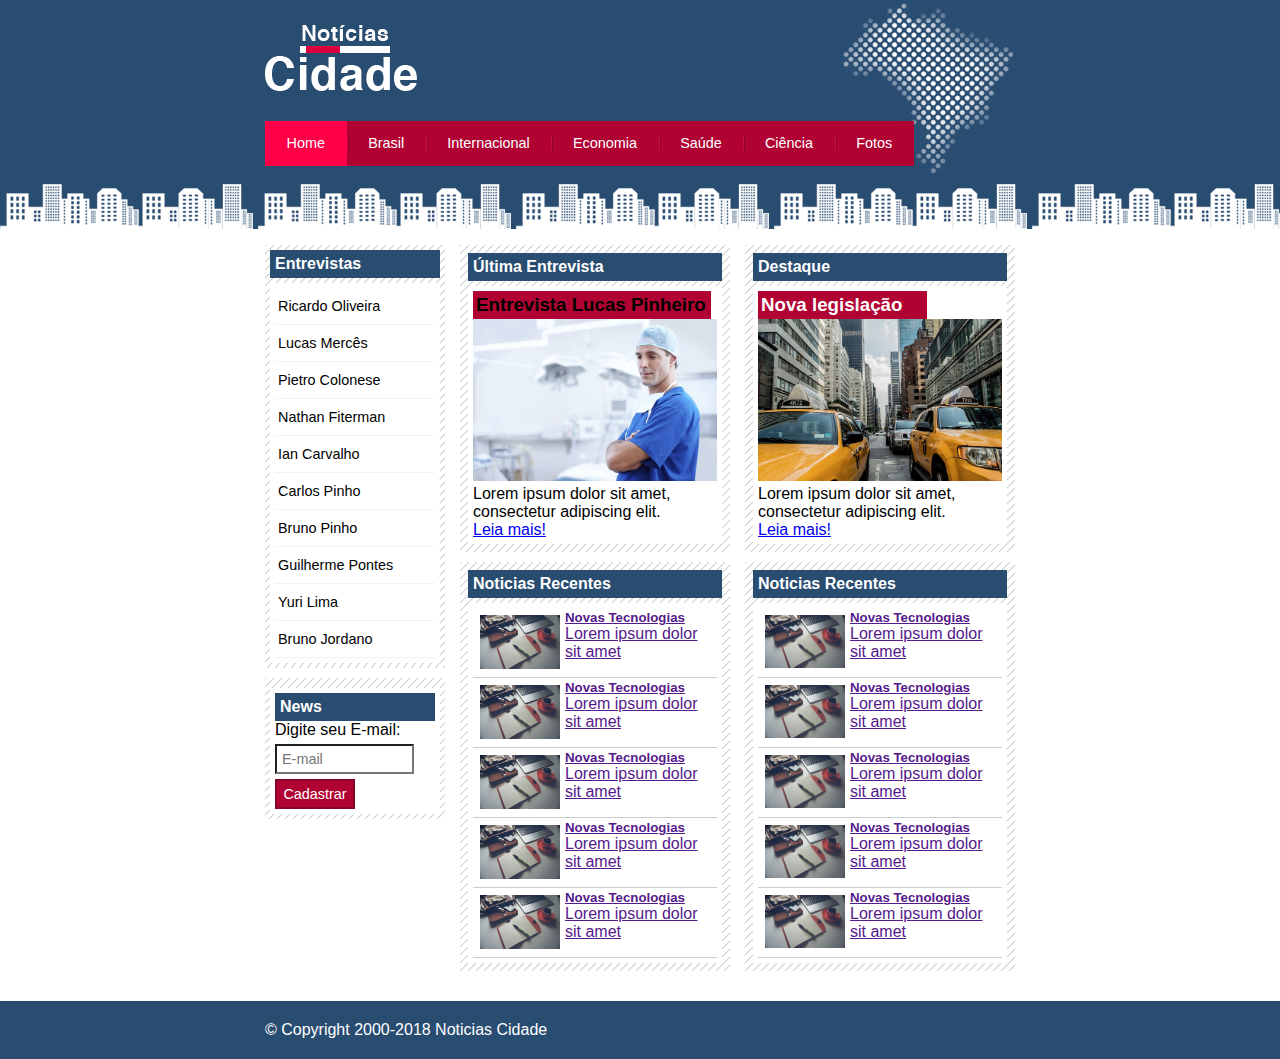
<file: index.html>
<!DOCTYPE html>
<html lang="pt-br">
<head>
    <meta charset="UTF-8">
    <meta http-equiv="X-UA-Compatible" content="IE=edge">
    <meta name="viewport" content="width=device-width, initial-scale=1.0">
    <title>Noticias Cidade</title>
    <link rel="stylesheet" href="estilo.css">
</head>
<body class="home">
    <div id="container">
        <div id="topo">
            <h1 class="logo"></h1>
            <ul id="navegacao">
                <li><a class="selecionado"href="index.html">Home</a></li>
                <li><a href="">Brasil</a></li>
                <li><a href="">Internacional</a></li>
                <li><a href="">Economia</a></li>
                <li><a href="">Saúde</a></li>
                <li><a href="">Ciência</a></li>
                <li><a href="">Fotos</a></li>
            </ul>
        </div>
        
<!-- Feed -->



        
        <div id="conteudo">
            <div id="primario">	
                <div class="caixadestaque">
                    <h2>Última Entrevista</h2>
                    <div class="caixa-content">

                        <h3 id="entrevista">Entrevista Lucas Pinheiro</h3>
                        <img class="imagem-principal" src="doutor.jpg" width="100%">
                        <p>
                            Lorem ipsum dolor sit amet, consectetur adipiscing elit.
                        </p>
                        <a href="nova-legislacao.html">Leia mais!</a>

                    </div>
                </div>
                
                <div class="caixadestaque">
                    <h2>Noticias Recentes</h2>
                    <div class="caixa-content">
                        <ul id="listaDeNoticias">
                            <li>
                                <a href="">
                                    <div id="imagem-noticias">
                                        <img src="tecnologia.jpg" width="80">
                                    </div>
                                    <div id="texto-noticias">
                                        <h5>Novas Tecnologias </h5>
                                        <p>Lorem ipsum dolor sit amet</p>
                                    </div>
                                </a>
                            </li>
                            <li>
                                <a href="">
                                    <div id="imagem-noticias">
                                        <img src="tecnologia.jpg" width="80">
                                    </div>
                                    <div id="texto-noticias">
                                        <h5>Novas Tecnologias </h5>
                                        <p>Lorem ipsum dolor sit amet</p>
                                    </div>
                                </a>
                            </li>
                            <li>
                                <a href="">
                                    <div id="imagem-noticias">
                                        <img src="tecnologia.jpg" width="80">
                                    </div>
                                    <div id="texto-noticias">
                                        <h5>Novas Tecnologias </h5>
                                        <p>Lorem ipsum dolor sit amet</p>
                                    </div>
                                </a>
                            </li>
                            <li>
                                <a href="">
                                    <div id="imagem-noticias">
                                        <img src="tecnologia.jpg" width="80">
                                    </div>
                                    <div id="texto-noticias">
                                        <h5>Novas Tecnologias </h5>
                                        <p>Lorem ipsum dolor sit amet</p>
                                    </div>
                                </a>
                            </li>
                            <li>
                                <a href="">
                                    <div id="imagem-noticias">
                                        <img src="tecnologia.jpg" width="80">
                                    </div>
                                    <div id="texto-noticias">
                                        <h5>Novas Tecnologias </h5>
                                        <p>Lorem ipsum dolor sit amet</p>
                                    </div>
                                </a>
                            </li>
                           
                        </ul>
                        
                        
                        
                    </div>
                </div>
            </div>   


            <div id="secundario">
                <div class="caixadestaque">
                    <h2>Destaque</h2>
                    <div class="caixa-content">

                        <h3>Nova legislação</h3>
                        <img class="imagem-principal" src="taxi.jpg" width="100%">
                        <p>
                            Lorem ipsum dolor sit amet, consectetur adipiscing elit.
                        </p>
                        <a href="nova-legislacao.html">Leia mais!</a>

                    </div>
                </div>
                <div class="caixadestaque">
                    <h2>Noticias Recentes</h2>
                    <div class="caixa-content">
                        <ul id="listaDeNoticias">
                            <li>
                                <a href="">
                                    <div id="imagem-noticias">
                                        <img src="tecnologia.jpg" width="80">
                                    </div>
                                    <div id="texto-noticias">
                                        <h5>Novas Tecnologias </h5>
                                        <p>Lorem ipsum dolor sit amet</p>
                                    </div>
                                </a>
                            </li>
                            <li>
                                <a href="">
                                    <div id="imagem-noticias">
                                        <img src="tecnologia.jpg" width="80">
                                    </div>
                                    <div id="texto-noticias">
                                        <h5>Novas Tecnologias </h5>
                                        <p>Lorem ipsum dolor sit amet</p>
                                    </div>
                                </a>
                            </li>
                            <li>
                                <a href="">
                                    <div id="imagem-noticias">
                                        <img src="tecnologia.jpg" width="80">
                                    </div>
                                    <div id="texto-noticias">
                                        <h5>Novas Tecnologias </h5>
                                        <p>Lorem ipsum dolor sit amet</p>
                                    </div>
                                </a>
                            </li>
                            <li>
                                <a href="">
                                    <div id="imagem-noticias">
                                        <img src="tecnologia.jpg" width="80">
                                    </div>
                                    <div id="texto-noticias">
                                        <h5>Novas Tecnologias </h5>
                                        <p>Lorem ipsum dolor sit amet</p>
                                    </div>
                                </a>
                            </li>
                            <li>
                                <a href="">
                                    <div id="imagem-noticias">
                                        <img src="tecnologia.jpg" width="80">
                                    </div>
                                    <div id="texto-noticias">
                                        <h5>Novas Tecnologias </h5>
                                        <p>Lorem ipsum dolor sit amet</p>
                                    </div>
                                </a>
                            </li>
                           
                        </ul>
                        
                        
                        
                    </div>
                </div>
            </div>

            
            <div id="lateral">
                <div class="caixa">
                    <h2>Entrevistas</h2>
                    <div class="caixa-content">
                        <ul>
                            <li><a href="#">Ricardo Oliveira</a></li>
                            <li><a href="#">Lucas Mercês</a></li>
                            <li><a href="#">Pietro Colonese</a></li>
                            <li><a href="#">Nathan Fiterman</a></li>
                            <li><a href="#">Ian Carvalho</a></li>
                            <li><a href="#">Carlos Pinho</a></li>
                            <li><a href="#">Bruno Pinho</a></li>
                            <li><a href="#">Guilherme Pontes</a></li>
                            <li><a href="#">Yuri Lima</a></li>
                            <li><a href="#">Bruno Jordano</a></li>
                            
                        </ul>
                    </div>
                </div>
                <div class="caixa">
                    <div class="caixa-content">
                        <h2>News</h2>
                        <form action="">
                            <div>
                                <label for="Email">Digite seu E-mail:</label>
                                <input type="text" name="Email" id="Email" placeholder="E-mail">
                            </div>
                            <div>
                                <input class="submit" type="submit" name="enviar" value="Cadastrar">
                            </div>
                        </form>
                    </div>

                </div>
            </div>
        </div>
    </div>
    
    <div id="container-rodape" style="clear: both;">
            <div id="rodape">
                &copy; Copyright 2000-2018 Noticias Cidade
            </div>
    </div>  
</body>
</html>
</file>
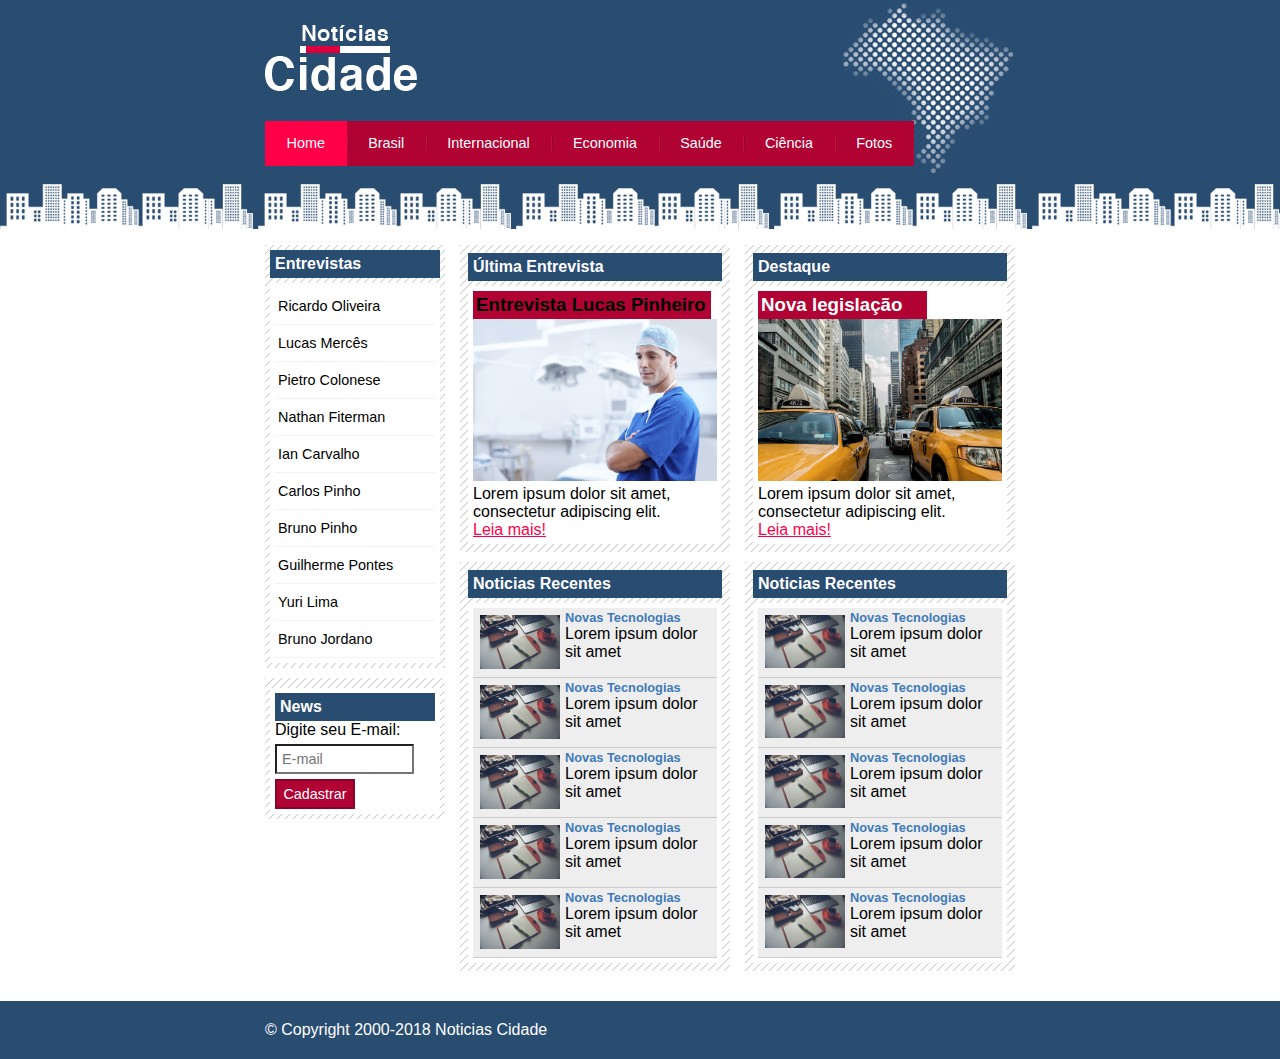
<file: ProjetoSiteDeNoticias/index.html>
<!DOCTYPE html>

<html lang="pt-br">
<head>
    <meta charset="UTF-8">
    <meta http-equiv="X-UA-Compatible" content="IE=edge">
    <meta name="viewport" content="width=device-width, initial-scale=1.0">
    <title>Noticias Cidade</title>
    <link rel="stylesheet" href="estilo.css">
</head>
<body class="home">
    <div id="container">
        <div id="topo">
            <h1 class="logo"></h1>
            <ul id="navegacao">
                <li><a class="selecionado"href="index.html">Home</a></li>
                <li><a href="brasil.html">Brasil</a></li>
                <li><a href="">Internacional</a></li>
                <li><a href="">Economia</a></li>
                <li><a href="">Saúde</a></li>
                <li><a href="">Ciência</a></li>
                <li><a href="fotos.html">Fotos</a></li>
            </ul>
        </div>
        
<!-- Feed -->



        
        <div id="conteudo">
            <div id="primario">	
                <div class="caixadestaque">
                    <h2>Última Entrevista</h2>
                    <div class="caixa-content">

                        <h3 id="entrevista">Entrevista Lucas Pinheiro</h3>
                        <img class="imagem-principal" src="doutor.jpg" width="100%">
                        <p>
                            Lorem ipsum dolor sit amet, consectetur adipiscing elit.
                        </p>
                        <a href="nova-legislacao.html">Leia mais!</a>

                    </div>
                </div>
                
                <div class="caixadestaque">
                    <h2>Noticias Recentes</h2>
                    <div class="caixa-content">
                        <ul id="listaDeNoticias">
                            <li>
                                <a href="">
                                    <div id="imagem-noticias">
                                        <img src="tecnologia.jpg" width="80">
                                    </div>
                                    <div id="texto-noticias">
                                        <h5>Novas Tecnologias </h5>
                                        <p>Lorem ipsum dolor sit amet</p>
                                    </div>
                                </a>
                            </li>
                            <li>
                                <a href="">
                                    <div id="imagem-noticias">
                                        <img src="tecnologia.jpg" width="80">
                                    </div>
                                    <div id="texto-noticias">
                                        <h5>Novas Tecnologias </h5>
                                        <p>Lorem ipsum dolor sit amet</p>
                                    </div>
                                </a>
                            </li>
                            <li>
                                <a href="">
                                    <div id="imagem-noticias">
                                        <img src="tecnologia.jpg" width="80">
                                    </div>
                                    <div id="texto-noticias">
                                        <h5>Novas Tecnologias </h5>
                                        <p>Lorem ipsum dolor sit amet</p>
                                    </div>
                                </a>
                            </li>
                            <li>
                                <a href="">
                                    <div id="imagem-noticias">
                                        <img src="tecnologia.jpg" width="80">
                                    </div>
                                    <div id="texto-noticias">
                                        <h5>Novas Tecnologias </h5>
                                        <p>Lorem ipsum dolor sit amet</p>
                                    </div>
                                </a>
                            </li>
                            <li>
                                <a href="">
                                    <div id="imagem-noticias">
                                        <img src="tecnologia.jpg" width="80">
                                    </div>
                                    <div id="texto-noticias">
                                        <h5>Novas Tecnologias </h5>
                                        <p>Lorem ipsum dolor sit amet</p>
                                    </div>
                                </a>
                            </li>
                           
                        </ul>
                        
                        
                        
                    </div>
                </div>
            </div>   


            <div id="secundario">
                <div class="caixadestaque">
                    <h2>Destaque</h2>
                    <div class="caixa-content">

                        <h3>Nova legislação</h3>
                        <img class="imagem-principal" src="taxi.jpg" width="100%">
                        <p>
                            Lorem ipsum dolor sit amet, consectetur adipiscing elit.
                        </p>
                        <a href="nova-legislacao.html">Leia mais!</a>

                    </div>
                </div>
                <div class="caixadestaque">
                    <h2>Noticias Recentes</h2>
                    <div class="caixa-content">
                        <ul id="listaDeNoticias">
                            <li>
                                <a href="">
                                    <div id="imagem-noticias">
                                        <img src="tecnologia.jpg" width="80">
                                    </div>
                                    <div id="texto-noticias">
                                        <h5>Novas Tecnologias </h5>
                                        <p>Lorem ipsum dolor sit amet</p>
                                    </div>
                                </a>
                            </li>
                            <li>
                                <a href="">
                                    <div id="imagem-noticias">
                                        <img src="tecnologia.jpg" width="80">
                                    </div>
                                    <div id="texto-noticias">
                                        <h5>Novas Tecnologias </h5>
                                        <p>Lorem ipsum dolor sit amet</p>
                                    </div>
                                </a>
                            </li>
                            <li>
                                <a href="">
                                    <div id="imagem-noticias">
                                        <img src="tecnologia.jpg" width="80">
                                    </div>
                                    <div id="texto-noticias">
                                        <h5>Novas Tecnologias </h5>
                                        <p>Lorem ipsum dolor sit amet</p>
                                    </div>
                                </a>
                            </li>
                            <li>
                                <a href="">
                                    <div id="imagem-noticias">
                                        <img src="tecnologia.jpg" width="80">
                                    </div>
                                    <div id="texto-noticias">
                                        <h5>Novas Tecnologias </h5>
                                        <p>Lorem ipsum dolor sit amet</p>
                                    </div>
                                </a>
                            </li>
                            <li>
                                <a href="">
                                    <div id="imagem-noticias">
                                        <img src="tecnologia.jpg" width="80">
                                    </div>
                                    <div id="texto-noticias">
                                        <h5>Novas Tecnologias </h5>
                                        <p>Lorem ipsum dolor sit amet</p>
                                    </div>
                                </a>
                            </li>
                           
                        </ul>
                        
                        
                        
                    </div>
                </div>
            </div>

            
            <div id="lateral">
                <div class="caixa">
                    <h2>Entrevistas</h2>
                    <div class="caixa-content">
                        <ul>
                            <li><a href="#">Ricardo Oliveira</a></li>
                            <li><a href="#">Lucas Mercês</a></li>
                            <li><a href="#">Pietro Colonese</a></li>
                            <li><a href="#">Nathan Fiterman</a></li>
                            <li><a href="#">Ian Carvalho</a></li>
                            <li><a href="#">Carlos Pinho</a></li>
                            <li><a href="#">Bruno Pinho</a></li>
                            <li><a href="#">Guilherme Pontes</a></li>
                            <li><a href="#">Yuri Lima</a></li>
                            <li><a href="#">Bruno Jordano</a></li>
                            
                        </ul>
                    </div>
                </div>
                <div class="caixa">
                    <div class="caixa-content">
                        <h2>News</h2>
                        <form action="">
                            <div>
                                <label for="Email">Digite seu E-mail:</label>
                                <input type="text" name="Email" id="Email" placeholder="E-mail">
                            </div>
                            <div>
                                <input class="submit" type="submit" name="enviar" value="Cadastrar">
                            </div>
                        </form>
                    </div>

                </div>
            </div>
        </div>
    </div>
    
    <div id="container-rodape" style="clear: both;">
            <div id="rodape">
                &copy; Copyright 2000-2018 Noticias Cidade
            </div>
    </div>  
</body>
</html>
</file>
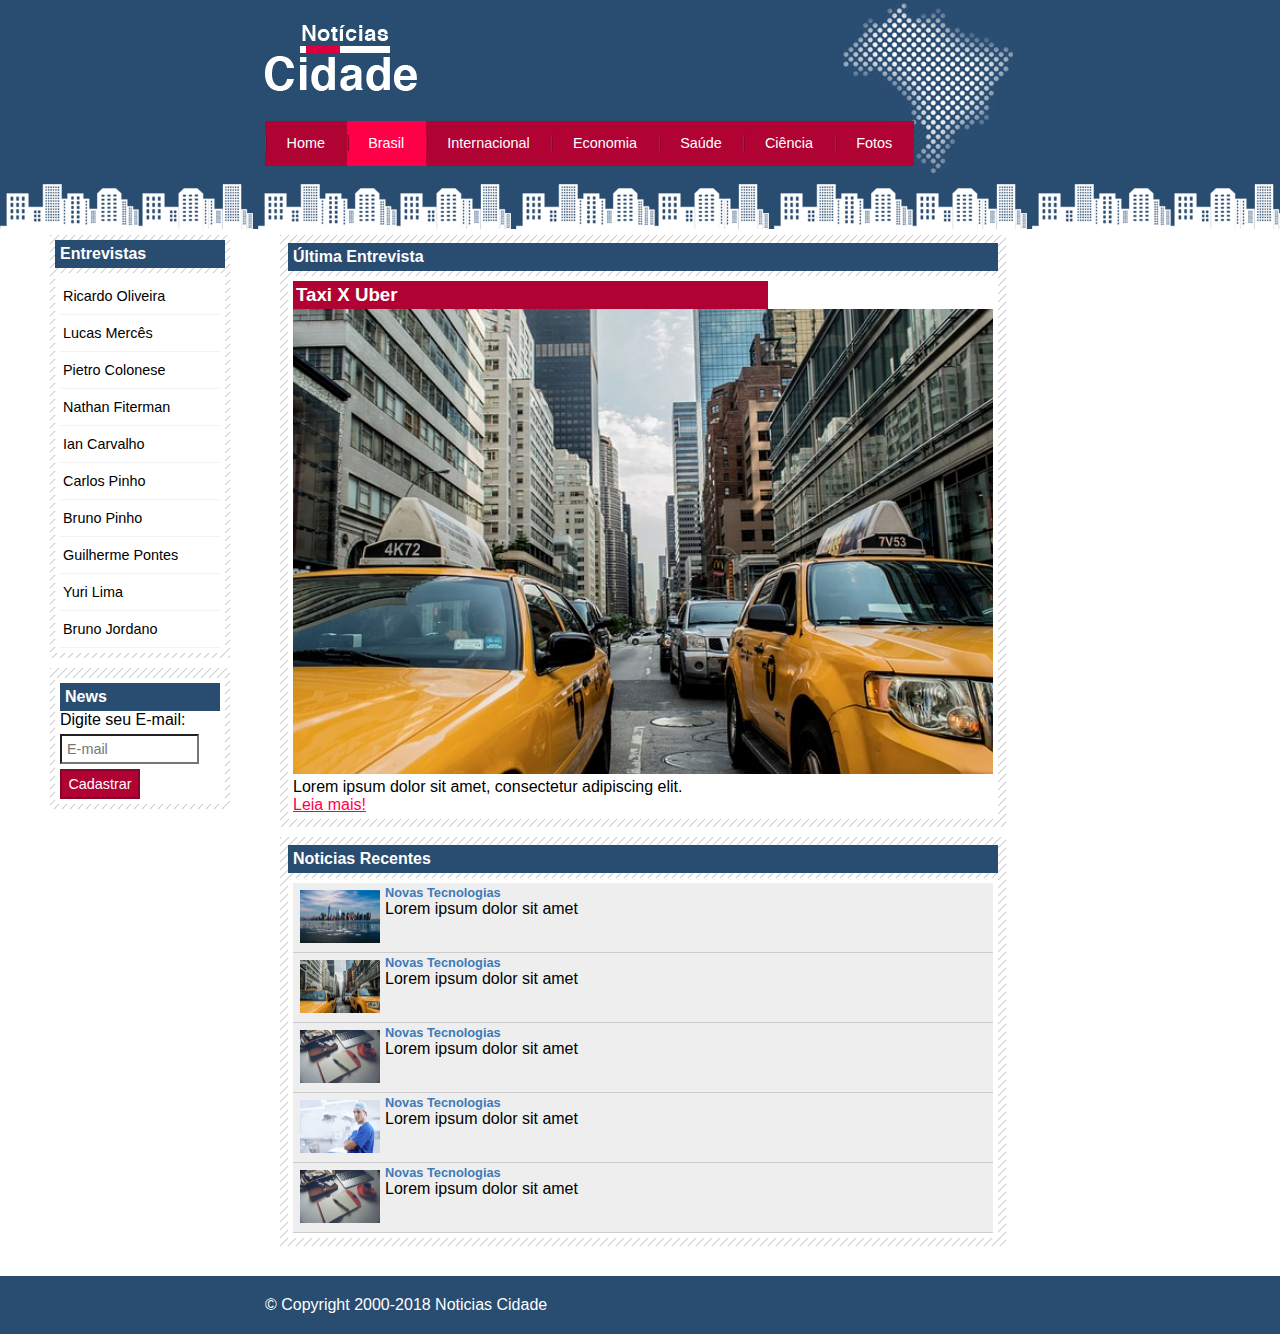
<file: ProjetoSiteDeNoticias/brasil.html>
<!DOCTYPE html>
<html lang="pt-br">
<head>
    <meta charset="UTF-8">
    <meta http-equiv="X-UA-Compatible" content="IE=edge">
    <meta name="viewport" content="width=device-width, initial-scale=1.0">
    <title>Brasil</title>
    <link rel="stylesheet" href="estilo.css">
</head>
<body class="home">
    <div id="container">
        <div id="topo">
            <h1 class="logo"></h1>
            <ul id="navegacao">
                <li><a href="index.html">Home</a></li>
                <li class="selecionado"><a>Brasil</a></li>
                <li><a href="">Internacional</a></li>
                <li><a href="">Economia</a></li>
                <li><a href="">Saúde</a></li>
                <li><a href="">Ciência</a></li>
                <li><a href="fotos.html">Fotos</a></li>
            </ul>
        </div>
        
<!-- Feed -->



        
<div id="quartenario">	
    <div class="caixadestaque">
        <h2>Última Entrevista</h2>
            <div class="caixa-content">

            <h3 > Taxi X Uber </h3>
            <img class="imagem-principal" src="taxi.jpg" width="100%">
            <p>
                Lorem ipsum dolor sit amet, consectetur adipiscing elit.
            </p>
            <a href="nova-legislacao.html">Leia mais!</a>

            </div>
        </div>
    
                <div class="caixadestaque">
                    <h2>Noticias Recentes</h2>
                    <div class="caixa-content">
                        <ul id="listaDeNoticias">
                            <li>
                                <a href="">
                                    <div id="imagem-noticias">
                                        <img src="cidade.jpg" width="80">
                                    </div>
                                    <div id="texto-noticias">
                                        <h5>Novas Tecnologias </h5>
                                        <p>Lorem ipsum dolor sit amet</p>
                                    </div>
                                </a>
                            </li>
                            <li>
                                <a href="">
                                    <div id="imagem-noticias">
                                        <img src="taxi.jpg" width="80">
                                    </div>
                                    <div id="texto-noticias">
                                        <h5>Novas Tecnologias </h5>
                                        <p>Lorem ipsum dolor sit amet</p>
                                    </div>
                                </a>
                            </li>
                            <li>
                                <a href="">
                                    <div id="imagem-noticias">
                                        <img src="tecnologia.jpg" width="80">
                                    </div>
                                    <div id="texto-noticias">
                                        <h5>Novas Tecnologias </h5>
                                        <p>Lorem ipsum dolor sit amet</p>
                                    </div>
                                </a>
                            </li>
                            <li>
                                <a href="">
                                    <div id="imagem-noticias">
                                        <img src="doutor.jpg" width="80">
                                    </div>
                                    <div id="texto-noticias">
                                        <h5>Novas Tecnologias </h5>
                                        <p>Lorem ipsum dolor sit amet</p>
                                    </div>
                                </a>
                            </li>
                            <li>
                                <a href="">
                                    <div id="imagem-noticias">
                                        <img src="tecnologia.jpg" width="80">
                                    </div>
                                    <div id="texto-noticias">
                                        <h5>Novas Tecnologias </h5>
                                        <p>Lorem ipsum dolor sit amet</p>
                                    </div>
                                </a>
                            </li>
                           
                        </ul>
                        
                        
                        
                    </div>
                </div>
            </div>

            
            <div id="lateral2">
                <div class="caixa">
                    <h2>Entrevistas</h2>
                    <div class="caixa-content">
                        <ul>
                            <li><a href="#">Ricardo Oliveira</a></li>
                            <li><a href="#">Lucas Mercês</a></li>
                            <li><a href="#">Pietro Colonese</a></li>
                            <li><a href="#">Nathan Fiterman</a></li>
                            <li><a href="#">Ian Carvalho</a></li>
                            <li><a href="#">Carlos Pinho</a></li>
                            <li><a href="#">Bruno Pinho</a></li>
                            <li><a href="#">Guilherme Pontes</a></li>
                            <li><a href="#">Yuri Lima</a></li>
                            <li><a href="#">Bruno Jordano</a></li>
                            
                        </ul>
                    </div>
                </div>
                <div class="caixa">
                    <div class="caixa-content">
                        <h2>News</h2>
                        <form action="">
                            <div>
                                <label for="Email">Digite seu E-mail:</label>
                                <input type="text" name="Email" id="Email" placeholder="E-mail">
                            </div>
                            <div>
                                <input class="submit" type="submit" name="enviar" value="Cadastrar">
                            </div>
                        </form>
                    </div>

                </div>
            </div>
        </div>
    </div>
    
    <div id="container-rodape" style="clear: both;">
            <div id="rodape">
                &copy; Copyright 2000-2018 Noticias Cidade
            </div>
    </div>  

</body>
</html>
</file>
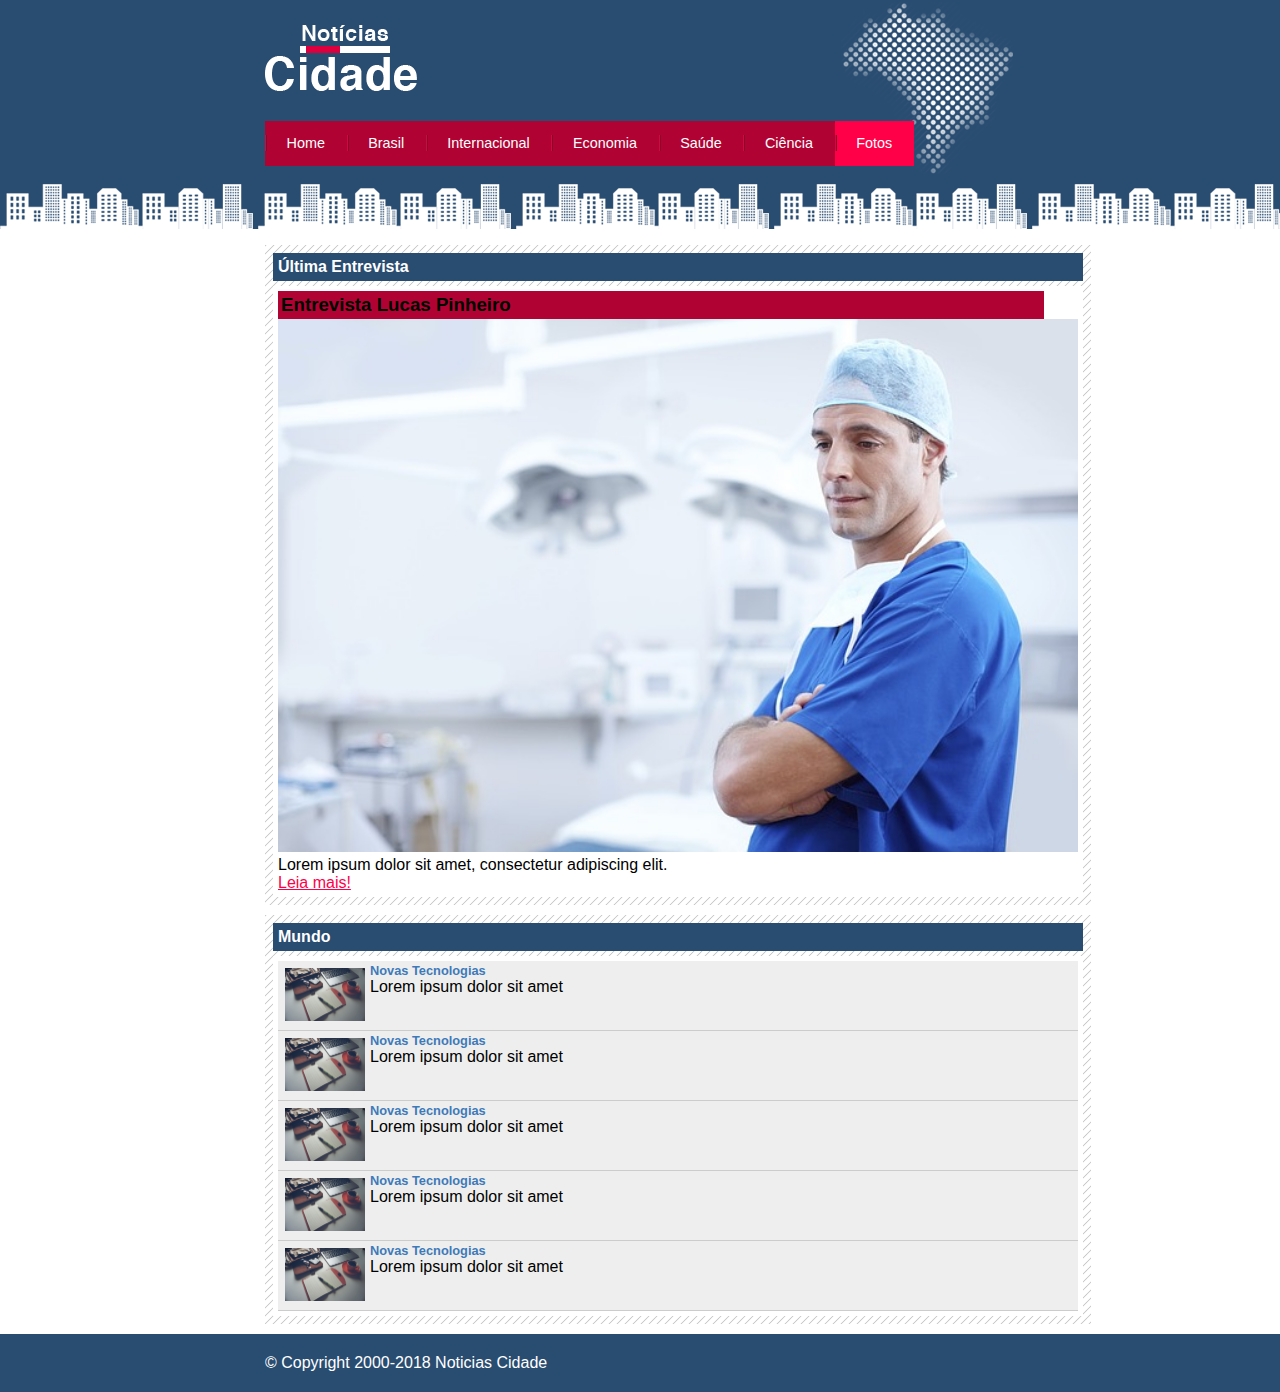
<file: ProjetoSiteDeNoticias/fotos.html>
<!DOCTYPE html>
<html lang="pt-br">
<head>
    <meta charset="UTF-8">
    <meta http-equiv="X-UA-Compatible" content="IE=edge">
    <meta name="viewport" content="width=device-width, initial-scale=1.0">
    <title>Fotos</title>
    <link rel="stylesheet" href="estilo.css">
</head>

    
<body class="homes" >
    <div id="container">
        <div id="topo">
            <h1 class="logo"></h1>
            <ul id="navegacao">
                <li><a href="index.html">Home</a></li>
                <li><a href="brasil.html">Brasil</a></li>
                <li><a href="">Internacional</a></li>
                <li><a href="">Economia</a></li>
                <li><a href="">Saúde</a></li>
                <li><a href="">Ciência</a></li>
                <li class="selecionado"><a>Fotos</a></li>
            </ul>
        </div>
        
<!-- Feed -->



        
        <div class="fotos">
            <div id="terciario">	
                <div class="caixadestaque">
                    <h2>Última Entrevista</h2>
                    <div class="caixa-content">

                        <h3 id="entrevista">Entrevista Lucas Pinheiro</h3>
                        <img class="imagem-principal" src="doutor.jpg" width="100%">
                        <p>
                            Lorem ipsum dolor sit amet, consectetur adipiscing elit.
                        </p>
                        <a href="nova-legislacao.html">Leia mais!</a>

                    </div>
                </div>
                
                <div class="caixadestaque">
                    <h2>Mundo</h2>
                    <div class="caixa-content">
                        <ul id="listaDeNoticias">
                            <li>
                                <a href="">
                                    <div id="imagem-noticias">
                                        <img src="tecnologia.jpg" width="80">
                                    </div>
                                    <div id="texto-noticias">
                                        <h5>Novas Tecnologias </h5>
                                        <p>Lorem ipsum dolor sit amet</p>
                                    </div>
                                </a>
                            </li>
                            <li>
                                <a href="">
                                    <div id="imagem-noticias">
                                        <img src="tecnologia.jpg" width="80">
                                    </div>
                                    <div id="texto-noticias">
                                        <h5>Novas Tecnologias </h5>
                                        <p>Lorem ipsum dolor sit amet</p>
                                    </div>
                                </a>
                            </li>
                            <li>
                                <a href="">
                                    <div id="imagem-noticias">
                                        <img src="tecnologia.jpg" width="80">
                                    </div>
                                    <div id="texto-noticias">
                                        <h5>Novas Tecnologias </h5>
                                        <p>Lorem ipsum dolor sit amet</p>
                                    </div>
                                </a>
                            </li>
                            <li>
                                <a href="">
                                    <div id="imagem-noticias">
                                        <img src="tecnologia.jpg" width="80">
                                    </div>
                                    <div id="texto-noticias">
                                        <h5>Novas Tecnologias </h5>
                                        <p>Lorem ipsum dolor sit amet</p>
                                    </div>
                                </a>
                            </li>
                            <li>
                                <a href="">
                                    <div id="imagem-noticias">
                                        <img src="tecnologia.jpg" width="80">
                                    </div>
                                    <div id="texto-noticias">
                                        <h5>Novas Tecnologias </h5>
                                        <p>Lorem ipsum dolor sit amet</p>
                                    </div>
                                </a>
                            </li>
                           
                        </ul>
                        
                        
                        
                    </div>
                </div>
            </div>   


            

            
            

        
            
        </div>
    </div>
    
    <div id="container-rodape" style="clear: both;">
            <div id="rodape">
                &copy; Copyright 2000-2018 Noticias Cidade
            </div>
    </div>  

</body>
</html>
</file>
<file: estilo.css>
*{
    margin: 0;
    padding: 0;
}

/* Container Background */

body{
    font-family: 'Trebuchet MS', 'Lucida Sans Unicode', 'Lucida Grande', 'Lucida Sans', Arial, sans-serif;
    background: #fff url(fundo.png) repeat-x;

}

#container{
    width: 750px;
    margin: 0 auto;
}

#topo{
    height: 150px;
    background: url(detalhe-topo.png) no-repeat right top;
    padding-top: 25px;
}

.logo{
    width: 152px;
    height: 66px;
    background: url(logo.png) no-repeat center;
}

/* Barra de Navegação */

ul{
    margin: 0;
    padding: 0;
    list-style: none;
}


#topo ul{
    margin-top: 30px;
    background: #b10333;
    float: left;
}

#topo ul .selecionado{
   
    background: #ff0048;

}

#topo ul li{
    float: left;
}

#topo ul a{
    font-size: 0.9em;
    display: block;
    padding: 0.5em 1.5em;
    color: #fff;
    line-height: 2.1em;
    text-decoration: none;
    background: url(divisor.png) no-repeat left center;
}











#topo ul a:hover{
    font-size: 0.9em;
    display: block;
    padding: 0.5em 1.5em;
    color: rgb(41, 0, 0);
    line-height: 2.1em;
    text-decoration: none;
    background: url(divisor.png) no-repeat left center;
}



#conteudo{
    margin-top: 60px;
    background: #f5f5f5;
}

#primario {
	width: 270px;
	float: left;
	margin: 0 0 20px 195px ;
}
#secundario{
    width: 270px;
    /* background: green; */
    margin: 0 0 20px 15px;
    float: left;
}


#lateral {
	width: 180px;
	float: left;
	margin: 0 0 20px -750px;
}



/* box */ 
.caixa{
    background: #f3f3f3 url(fundo-caixa.png);
    margin: 10px 0;
    padding: 5px;
}
.caixadestaque {
    background: url(fundo-caixa.png);
    margin: 10px 0;
    padding: 8px;
}


.caixa-content{
    background: #fff;
    padding: 5px;
    margin-top: 5px;
}

#lateral ul a{
    font-size: 0.9em;
    padding: 3px;
    display: block;
    line-height: 30px;
    color: #000;
    text-decoration: none;
    border-bottom: 1px solid #f3f3f3;
}

#lateral ul a:hover{
    background: #f9f9f9 url(marcador.png) no-repeat left center;
    padding-left: 20px;
    color: #a1a1a1;
}


h2{
    font-size: 1em;
    background: #294c71;
    color: #fff;
    padding: 5px;
}


/* Forms */ 

label{
    display: block;
    cursor: pointer;
}

input{
    padding: 5px;
    font-size: 0.9em;
    background-color: #fff;
    width: 125px;
    margin-top: 5px;
}

input.submit{
    width: 80px;
    color: #fff;
    background-color: #b10333;
    border: 2px solid #870529;
    
}


/* Rodape */
#container-rodape{
    background: #294c71;
    padding: 20px;
}


#rodape{
    width: 750px;
    margin: 0 auto;
    color: #fff;
}


.caixa-content h3{
    color: #fff;
    background: #b10333;
    width: 67%;
    padding: 3px;
}

.caixa-content #entrevista{
    color: #000;
    width: 95%;
    padding: 3px;
}



#listaDeNoticias li{
    padding: 2px;
    border-bottom: 1px solid #ccc;
    height: 65px;
}

#listaDeNoticias li a img{
    float: left;
    margin: 5px;
    padding-inline: ;
}
</file>
<file: ProjetoSiteDeNoticias/estilo.css>
*{
    margin: 0;
    padding: 0;
}

/* Container Background */

body{
    font-family: 'Trebuchet MS', 'Lucida Sans Unicode', 'Lucida Grande', 'Lucida Sans', Arial, sans-serif;
    background: #fff url(fundo.png) repeat-x;

}

#container{
    width: 750px;
    margin: 0 auto;
}

#topo{
    height: 150px;
    background: url(detalhe-topo.png) no-repeat right top;
    padding-top: 25px;
}

.logo{
    width: 152px;
    height: 66px;
    background: url(logo.png) no-repeat center;
}

/* Barra de Navegação */

ul{
    margin: 0;
    padding: 0;
    list-style: none;
}


#topo ul{
    margin-top: 30px;
    background: #b10333;
    float: left;
}

#topo ul .selecionado{
   
    background: #ff0048;

}

#topo ul li{
    float: left;
}

#topo ul a{
    font-size: 0.9em;
    display: block;
    padding: 0.5em 1.5em;
    color: #fff;
    line-height: 2.1em;
    text-decoration: none;
    background: url(divisor.png) no-repeat left center;
}


#topo ul a:hover{
    font-size: 0.9em;
    display: block;
    padding: 0.5em 1.5em;
    color: rgb(41, 0, 0);
    line-height: 2.1em;
    text-decoration: none;
    background: url(divisor.png) no-repeat left center;
}



#conteudo{
    margin-top: 60px;
    background: #f5f5f5;
}


#primario {
	width: 270px;
	float: left;
	margin: 0 0 20px 195px ;
}

#secundario{
    width: 270px;
    /* background: green; */
    margin: 0 0 20px 15px;
    float: left;
}

#terciario {
	width: 270px;
	float: left;
	margin: 40 auto;
}


#quartenario {
	width: 270px;
	float: left;
	margin: 50px 0 20px 15px;
}


#lateral {
	width: 180px;
	float: left;
	margin: 0 0 20px -750px;
}

#lateral2 {
	width: 180px;
	float: left;
	margin: 50px 0px 0px -500px;
}



/* box */ 
.caixa{
    background: #f3f3f3 url(fundo-caixa.png);
    margin: 10px 0;
    padding: 5px;
}
.caixadestaque {
    background: url(fundo-caixa.png);
    margin: 10px 0;
    padding: 8px;
}


.caixa-content{
    background: #fff;
    padding: 5px;
    margin-top: 5px;
}

#lateral ul a{
    font-size: 0.9em;
    padding: 3px;
    display: block;
    line-height: 30px;
    color: #000;
    text-decoration: none;
    border-bottom: 1px solid #f3f3f3;
}

#lateral ul a:hover{
    background: #f9f9f9 url(marcador.png) no-repeat left center;
    padding-left: 20px;
    color: #a1a1a1;
}
#lateral2 ul a{
    font-size: 0.9em;
    padding: 3px;
    display: block;
    line-height: 30px;
    color: #000;
    text-decoration: none;
    border-bottom: 1px solid #f3f3f3;
}

#lateral2 ul a:hover{
    background: #f9f9f9 url(marcador.png) no-repeat left center;
    padding-left: 20px;
    color: #a1a1a1;
}


h2{
    font-size: 1em;
    background: #294c71;
    color: #fff;
    padding: 5px;
}


/* Forms */ 

label{
    display: block;
    cursor: pointer;
}

input{
    padding: 5px;
    font-size: 0.9em;
    background-color: #fff;
    width: 125px;
    margin-top: 5px;
}

input.submit{
    width: 80px;
    color: #fff;
    background-color: #b10333;
    border: 2px solid #870529;
    
}


/* Rodape */
#container-rodape{
    background: #294c71;
    padding: 20px;
}


#rodape{
    width: 750px;
    margin: 0 auto;
    color: #fff;
}


.caixa-content h3{
    color: #fff;
    background: #b10333;
    width: 67%;
    padding: 3px;
}

.caixa-content #entrevista{
    color: #000;
    width: 95%;
    padding: 3px;
}

#listaDeNoticias li a {
	text-decoration: none;
}

#listaDeNoticias li a h5{
	font-size: 0.8em;
	padding: 0;
	color: #3e7ab9;
}

#listaDeNoticias li a p{
	
	color: #000;
}


#listaDeNoticias li{
    padding: 2px;
    border-bottom: 1px solid #ccc;
    height: 65px;
    background: #eee;
	cursor: pointer;
}
#listaDeNoticias li:hover{
    padding: 2px;
    border-bottom: 1px solid #ccc;
    height: 65px;
    background:#ccc;
	cursor: pointer;
}

#listaDeNoticias li a img{
    float: left;
    margin: 5px;
}


.caixadestaque a{
    color: #ff0048;
}

#topo .selecionado a:hover{
    color: #fff;
}


.fotos {
    margin-top: 60px;
}


 
#terciario .caixa-content {
    width: 800px;
}
 #terciario .caixa{
    width: 900px;
    margin-left: -50px;
}
#terciario .caixadestaque{
    width: 810px;
}

#quartenario .caixa-content {
    width: 700px;
}

#terciario .caixa{
    width: 800px;
    margin-right: -50px;
}
#quartenario .caixadestaque{
    width: 710px;
}
</file>
